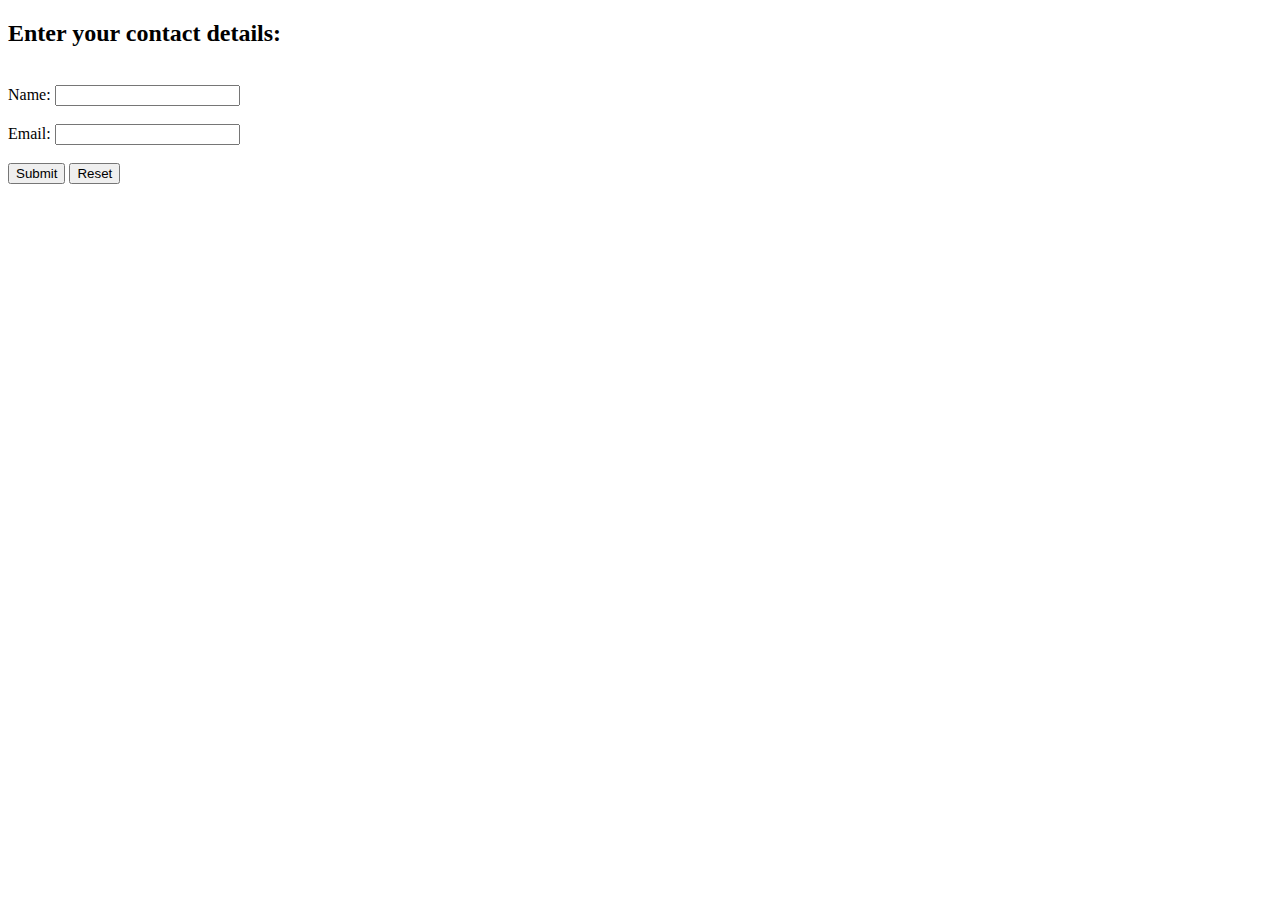
<file: Forms/index.html>
<!DOCTYPE html>
<html lang="en">
<head>
    <meta charset="UTF-8">
    <meta name="viewport" content="width=device-width, initial-scale=1.0">
    <title>Contact Details</title>
    <script type="application/javascript">
        function checkData(){
            var userName=document.getElementById("name");
            var emailId=document.getElementById("email");

            if(userName.value ==""){
                alert("Please enter the name");
                userName.focus();
                return false;
            }
            if(emailId.value == ""){
                alert("Please enter the mail id");
                emailId.focus();
                return false;
            }
            return true;


        }
    </script>
</head>
<body>
    <h2>Enter your contact details:</h2><br>
    <form id="form1" onsubmit="return checkData()">
        <label for="name">Name:</label>
        <input type="text" id="name" name="name">
        <br><br>

        <label for="email">Email:</label>
        <input type="email" id="email" name="email">
        <br><br>

        
        <input type="submit" value="Submit">
        <input type="reset" value="Reset">
    </form>

</body>
</html>
</file>
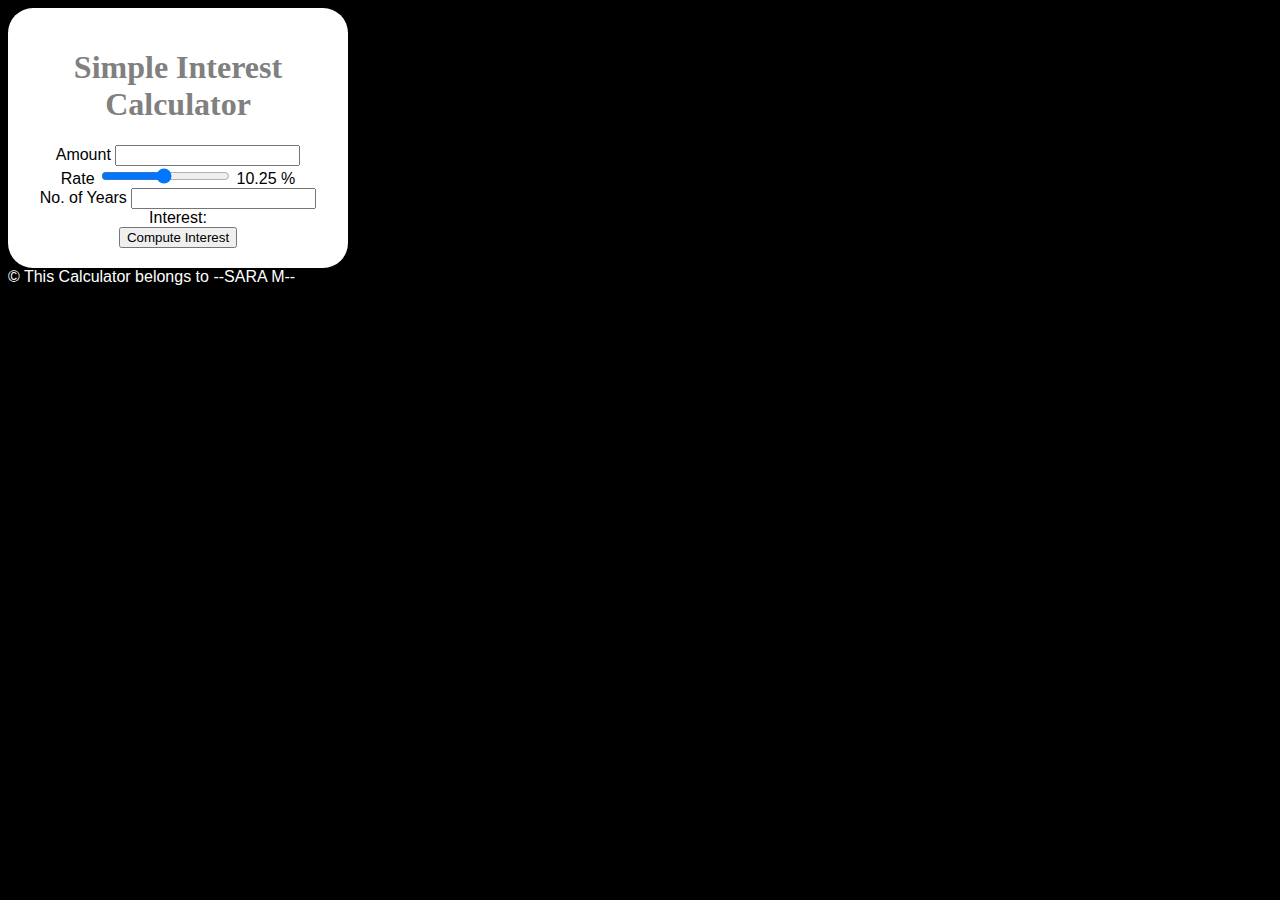
<file: Simple Interest Calculator/index.html>
<!DOCTYPE html>
<html>
    <head>
    <title>Simple Interest Calculator</title>
    <script src="script.js"></script>
    <link rel="stylesheet" href="style.css">
    </head>
    <body>
        <div class="mainDiv">
        <h1>Simple Interest Calculator</h1>

        
        <label for="Amount">Amount</label>
        <input type="number"  id="principal">  
        <br>

        <label for="Rate">Rate</label>
        <input type="range"  id="rate" min="1" max="20" value="10.25" step="0.25"> 
        <span id="rate_val">10.25
        </span>%<br>

        <label for="Years">No. of Years</label>
        <input type="number"  id="years" list="all_years">
        <datalist id="all_years">
            <option value="1">1</option>
            <option value="2">2</option>
            <option value="3">3</option>
            <option value="4">4</option>
            <option value="5">5</option>
            <option value="6">6</option>
            <option value="7">7</option>
            <option value="8">8</option>
            <option value="9">9</option>
            <option value="10">10</option>
        </datalist>
        <br>

        <label for="Interest">Interest:</label>
        <span id="result"></span><br>

        <button onclick="compute()">Compute Interest</button>
        <span id="result"></span>
        </div>
        <footer>
        &#169; This Calculator belongs to --SARA M--
        </footer>
    </body>
</html>
</file>
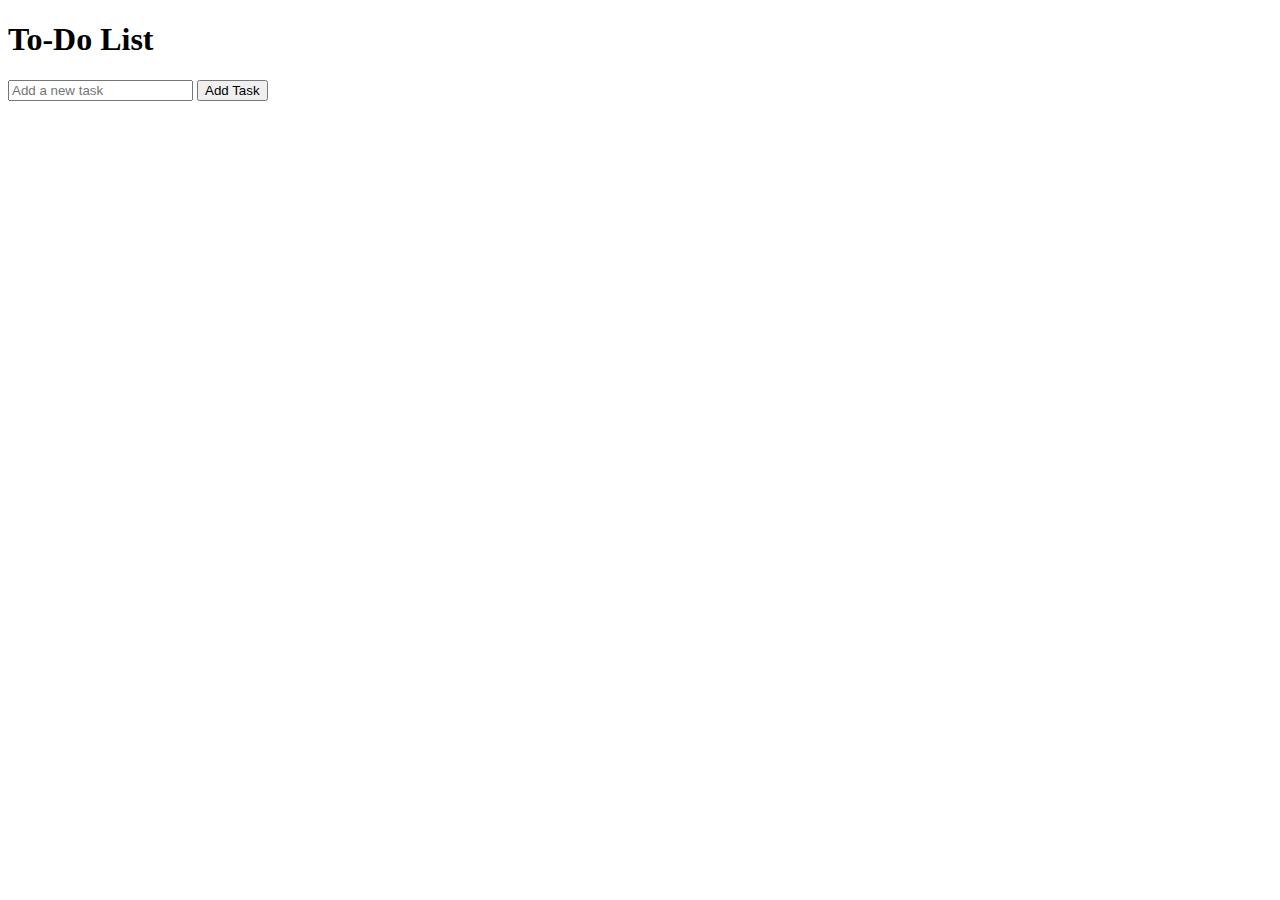
<file: To-Do List/index.html>
<!DOCTYPE html>
<html lang="en">
<head>
    <meta charset="UTF-8">
    <meta name="viewport" content="width=device-width, initial-scale=1.0">
    <title>To-Do List</title>
</head>
<body>
    <div class="todo-container">
        <h1>To-Do List</h1>
        <input type="text"  id="taskInput" placeholder="Add a new task">
        <button class="add-btn" onclick="addTask()">Add Task</button>
        <ul class="todo-list" id="todolist"></ul>
    </div>
</body>
</html>
</file>
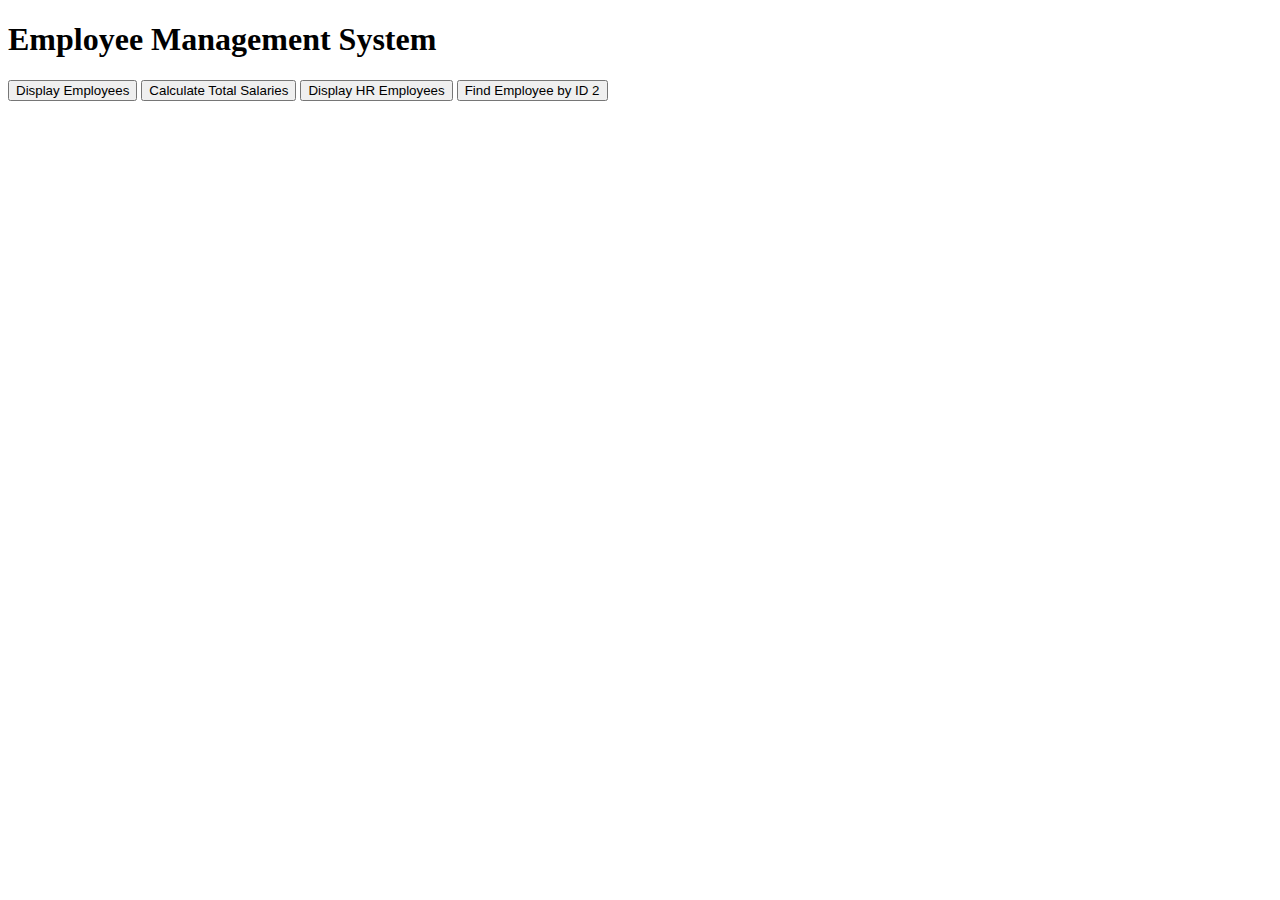
<file: employeeDetails/employee_details.html>
<!DOCTYPE html>
<html>
<head>
  <title>Employee Management System</title>
</head>
<body>
   <h1>Employee Management System</h1>

  <div>
    <button onclick="displayEmployees()">Display Employees</button>
    <button onclick="calculateTotalSalaries()">Calculate Total Salaries</button>
    <button onclick="displayHREmployees()">Display HR Employees</button>
    <button onclick="findEmployeeById(2)">Find Employee by ID 2</button>
  </div>

 <div id="employeesDetails"></div>
<script src="./employee_details.js"></script>
</body>
</html>
</file>
<file: Simple Interest Calculator/style.css>
body{
    background-color:black;
    font-family:arial;
    color:white;
}
h1{
    color:grey;
    font-family:verdana;

}
.mainDiv{
    background-color:white;
    color:black;
    width:300px;
    padding:20px;
    border-radius:25px;
    text-align:center;

}
</file>
